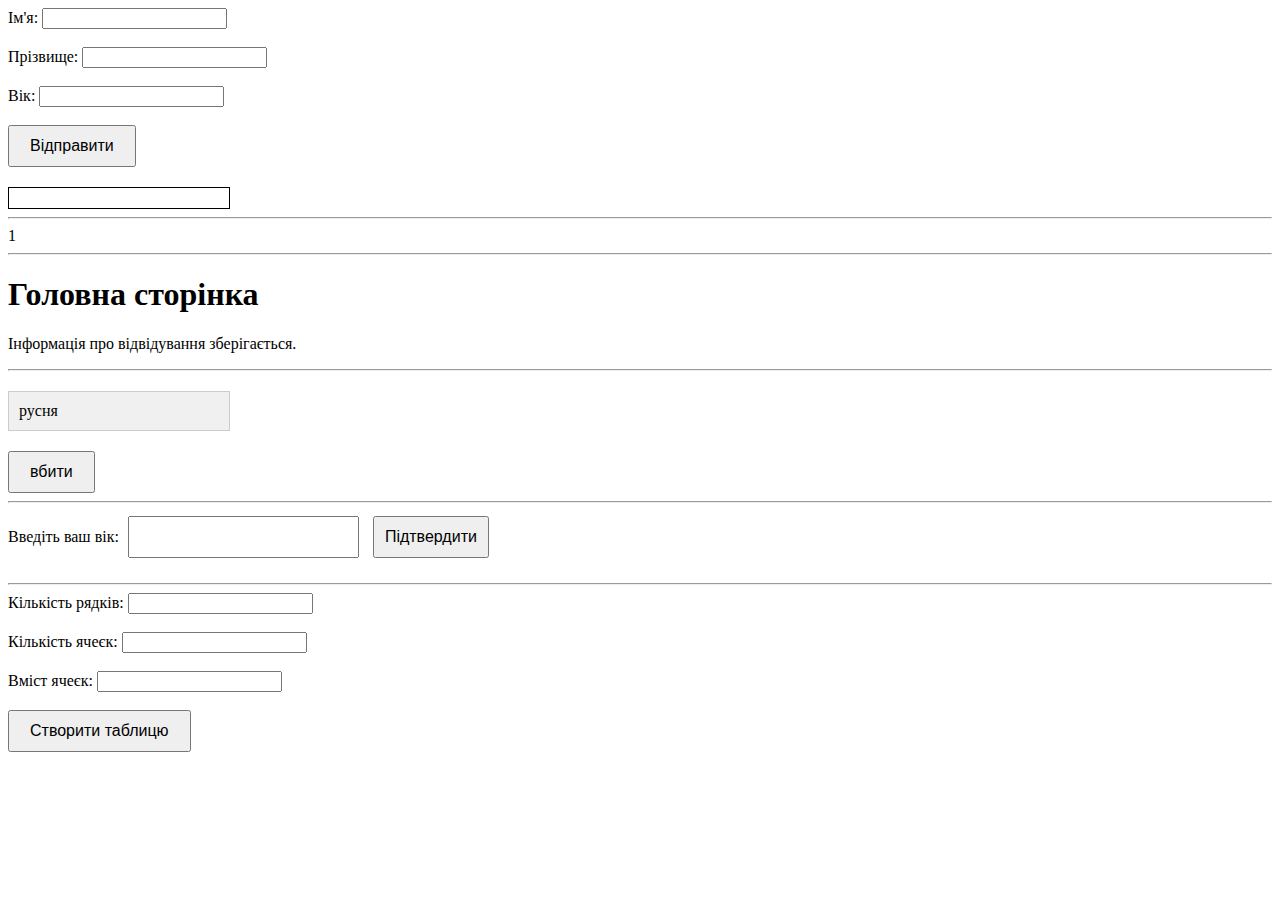
<file: Less10/index.html>
<!doctype html>
<html lang="en">
<head>
    <meta charset="UTF-8">
    <meta name="viewport"
          content="width=device-width, user-scalable=no, initial-scale=1.0, maximum-scale=1.0, minimum-scale=1.0">
    <meta http-equiv="X-UA-Compatible" content="ie=edge">
    <title>Document</title>
    <style>
        .output {
            margin-top: 20px;
            padding: 10px;
            border: 1px solid #000;
        }
        #text {
            margin: 20px 0;
            padding: 10px;
            background-color: #f0f0f0;
            border: 1px solid #ccc;
            width: 200px;
        }
        button {
            padding: 10px 20px;
            font-size: 16px;
        }
        #ageInput, #submitButton {
            padding: 10px;
            margin: 5px;
            font-size: 16px;
        }
        #message {
            margin-top: 20px;
            font-size: 18px;
        }
        #tableContainer {
            margin-top: 20px;
        }
        table, th, td {
            border: 1px solid black;
            border-collapse: collapse;
        }
        th, td {
            padding: 10px;
        }


    </style>
</head>
<body>
<form id="userForm">
    <label for="name">Ім'я:</label>
    <input type="text" id="name" name="name" required><br><br>

    <label for="surname">Прізвище:</label>
    <input type="text" id="surname" name="surname" required><br><br>

    <label for="age">Вік:</label>
    <input type="number" id="age" name="age" required><br><br>

    <button type="button" onclick="handleSubmit()">Відправити</button>
</form>

<div id="output" class="output" style="width: 200px"></div>
<hr>
<div id="counter"></div>
<hr>
<h1>Головна сторінка</h1>
<p>Інформація про відвідування зберігається.</p>
<hr>
<div id="text">русня</div>
<button onclick="hideText()">вбити</button>

<hr>
<label for="ageInput">Введіть ваш вік:</label>
<input type="number" id="ageInput" min="0" required>
<button id="submitButton" onclick="checkAge()">Підтвердити</button>
<div id="message"></div>

<hr>
<label for="rowsInput">Кількість рядків:</label>
<input type="number" id="rowsInput" min="1" required><br><br>

<label for="colsInput">Кількість ячеєк:</label>
<input type="number" id="colsInput" min="1" required><br><br>

<label for="contentInput">Вміст ячеєк:</label>
<input type="text" id="contentInput" required><br><br>

<button onclick="createTable()">Створити таблицю</button>

<div id="tableContainer"></div>


<script src="script/main.js"></script>
</body>
</html>
</file>
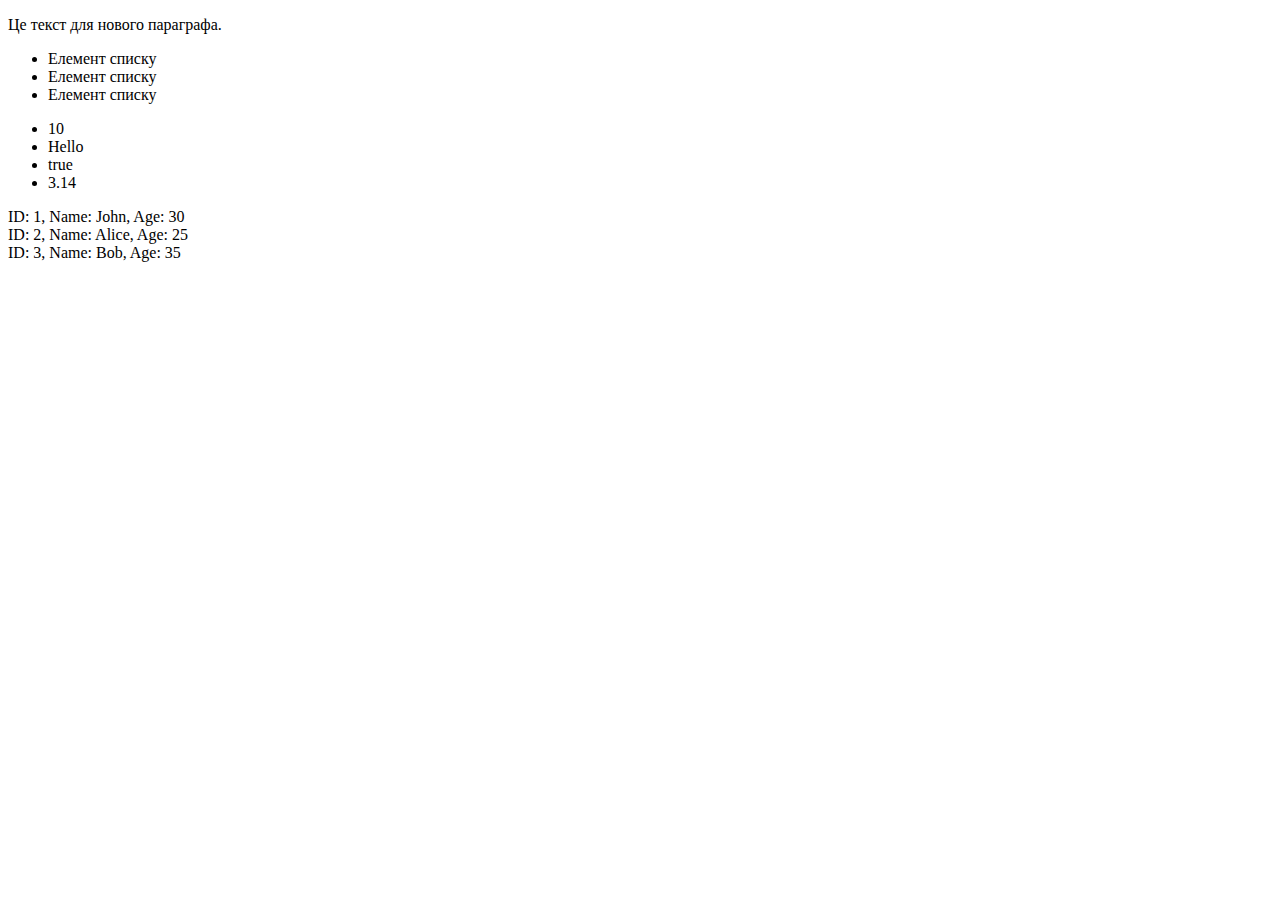
<file: Less4/index.html>
<!doctype html>
<html lang="en">
<head>
    <meta charset="UTF-8">
    <meta name="viewport"
          content="width=device-width, user-scalable=no, initial-scale=1.0, maximum-scale=1.0, minimum-scale=1.0">
    <meta http-equiv="X-UA-Compatible" content="ie=edge">
    <title>Document</title>
</head>
<body>
<script src="script/main.js"></script>
</body>
</html>
</file>
